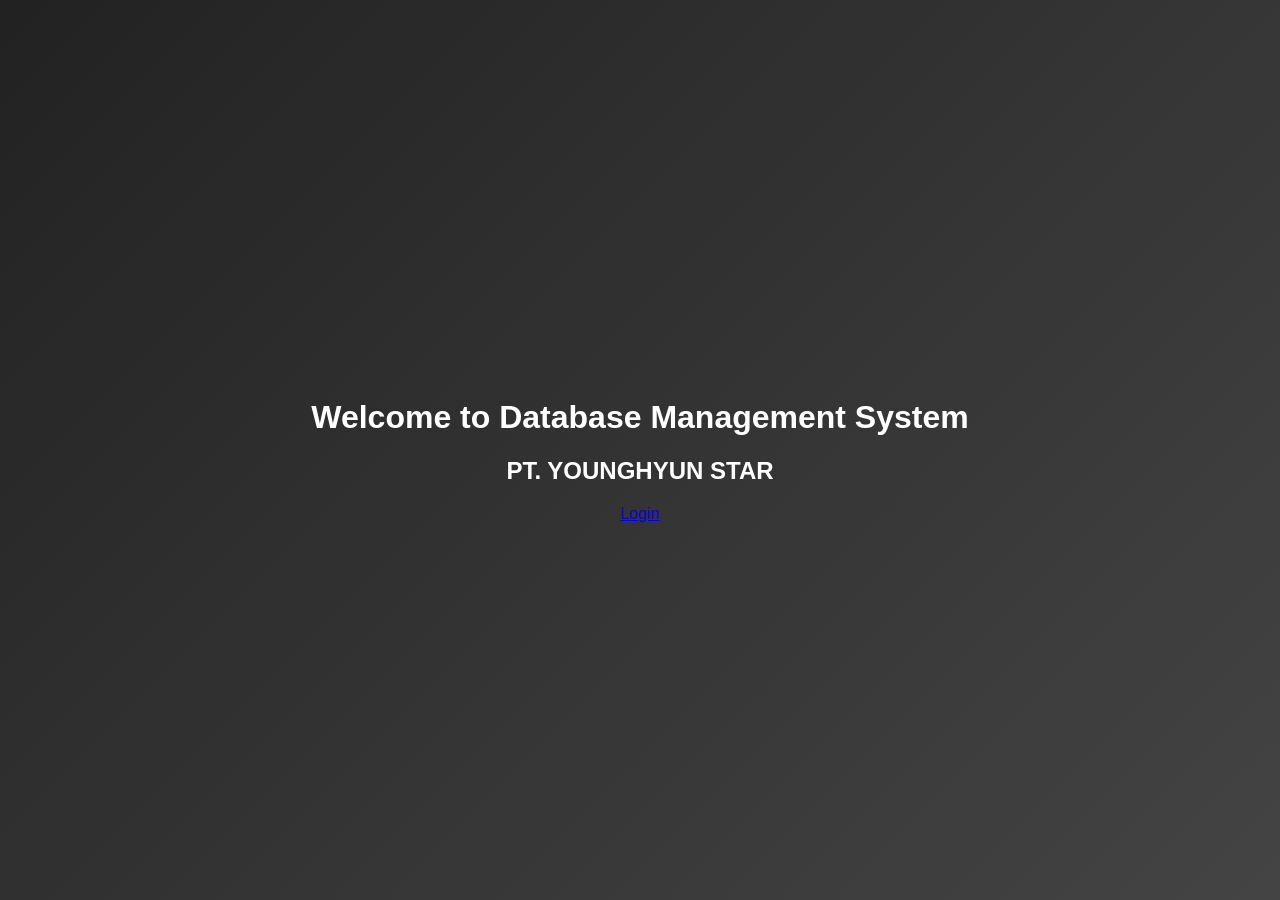
<file: YHS/index.html>
<!DOCTYPE html>
<html lang="en">
<head>
    <meta charset="UTF-8">
    <meta name="viewport" content="width=device-width, initial-scale=1.0">
    <title>PT. YOUNGHYUN STAR</title>
    <link rel="stylesheet" href="css/styles.css">
</head>
<body>
    <div class="container">
        <h1>Welcome to Database Management System</h1>
        <h2>PT. YOUNGHYUN STAR</h2>
        <a href="login.html" class="btn">Login</a>
    </div>
</body>
</html>
</file>
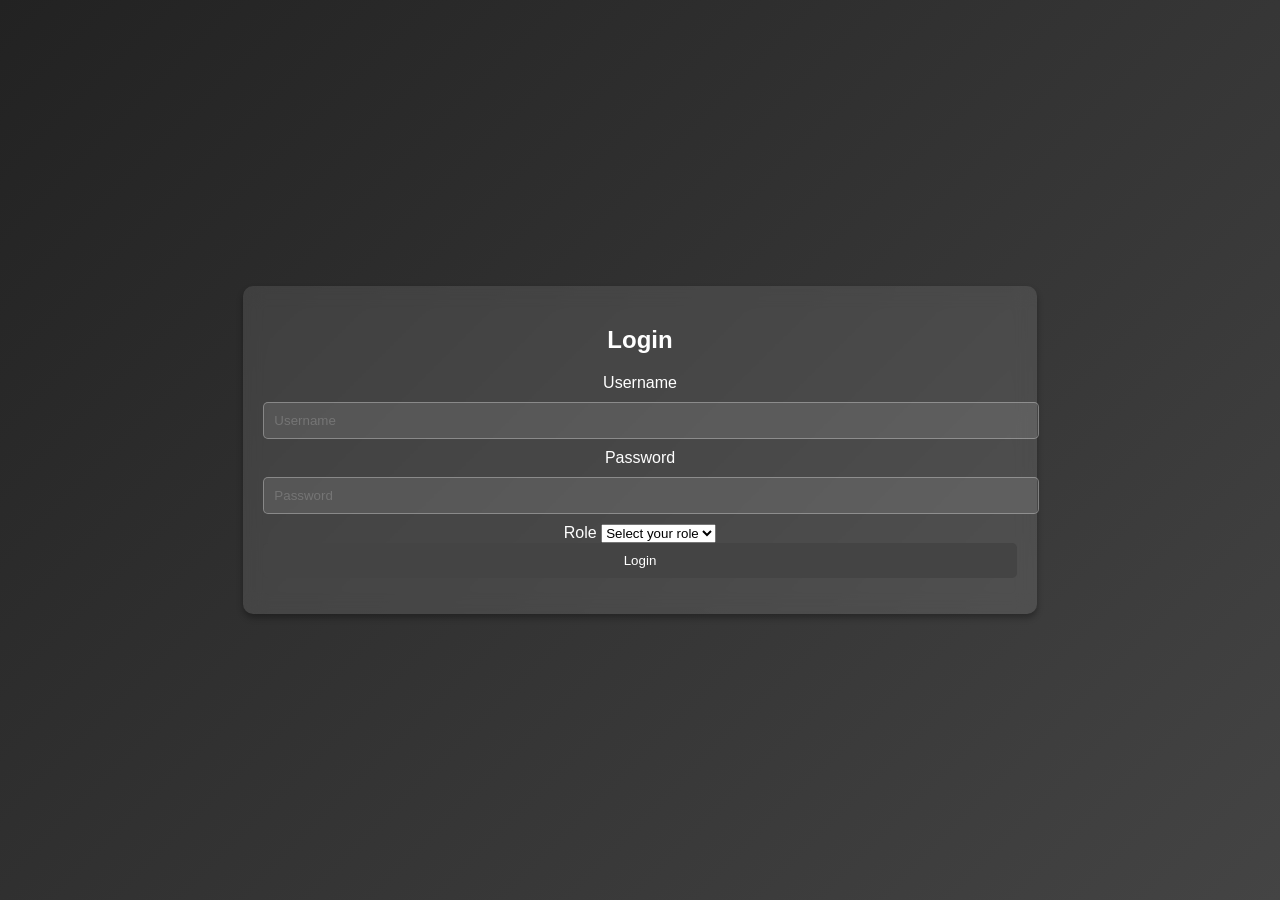
<file: YHS/login.html>
<!DOCTYPE html>
<html lang="en">
<head>
    <meta charset="UTF-8">
    <meta name="viewport" content="width=device-width, initial-scale=1.0">
    <title>Login</title>
    <link rel="stylesheet" href="css/styles.css">
</head>
<body>
    <div class="login-container">
        <h2>Login</h2>
        <form id="loginForm" action="php/login.php" method="POST">
            <label for="username">Username</label>
            <input type="text" id="username" name="username" placeholder="Username" required>
            
            <label for="password">Password</label>
            <input type="password" id="password" name="password" placeholder="Password" required>
            
            <label for="role">Role</label>
            <select id="role" name="role" required>
                <option value="" disabled selected>Select your role</option>
                <option value="admin">Admin</option>
                <option value="user">User </option>
            </select>
            
            <button type="submit">Login</button>
        </form>
        <p id="error-message"></p>
    </div>
    <script src="js/script.js"></script>
</body>
</html>
</file>
<file: YHS/css/styles.css>
/* Global Styles */
body {
    font-family: Arial, sans-serif;
    margin: 0;
    padding: 0;
    background: linear-gradient(135deg, #222, #444);
    color: white;
    display: flex;
    justify-content: center;
    align-items: center;
    height: 100vh;
}

/* Container */
.container {
    text-align: center;
}

/* Login Box */
.login-container {
    background: rgba(255, 255, 255, 0.1);
    padding: 20px;
    border-radius: 10px;
    box-shadow: 0 4px 6px rgba(0, 0, 0, 0.3);
    text-align: center;
    backdrop-filter: blur(10px);
    animation: fadeIn 1s ease-in-out;
}

/* Animasi */
@keyframes fadeIn {
    from {
        opacity: 0;
        transform: translateY(-20px);
    }
    to {
        opacity: 1;
        transform: translateY(0);
    }
}

/* Input */
input {
    width: 100%;
    padding: 10px;
    margin: 10px 0;
    border: 1px solid rgba(255, 255, 255, 0.3);
    border-radius: 5px;
    background: rgba(255, 255, 255, 0.1);
    color: white;
}

/* Tombol */
button {
    width: 100%;
    padding: 10px;
    background: #444;
    border: none;
    border-radius: 5px;
    color: white;
    cursor: pointer;
    transition: background 0.3s ease;
}

button:hover {
    background: #666;
}

/* Pesan error */
p {
    color: red;
}

/* Sidebar */
.sidebar {
    width: 250px;
    height: 100vh;
    background: rgba(0, 0, 0, 0.7);
    position: fixed;
    left: -250px;
    transition: 0.3s;
    padding-top: 60px;
    backdrop-filter: blur(10px);
}

/* Sidebar Links */
.sidebar a {
    display: block;
    padding: 15px;
    color: #ffffff;
    text-decoration: none;
    transition: background 0.3s ease;
}

.sidebar a:hover {
    background: #666;
}

/* Toggle Button */
.toggle-btn {
    position: absolute;
    left: 10px;
    top: 10px;
    background: rgba(255, 255, 255, 0.2);
    padding: 10px;
    border-radius: 5px;
    cursor: pointer;
}

/* Close Button */
.close-btn {
    position: absolute;
    right: 10px;
    top: 10px;
    background: rgba(255, 255, 255, 0.3);
    color: white;
    padding: 5px;
    border-radius: 5px;
    cursor: pointer;
    display: none;
}

/* Content */
.content {
    flex: 1;
    padding: 20px;
    text-align: center;
}

/* Logout Button */
.logout {
    position: absolute;
    right: 10px;
    top: 10px;
    background: #444;
    color: white;
    padding: 10px;
    text-decoration: none;
    border-radius: 5px;
    transition: background 0.3s ease;
}

.logout:hover {
    background: #666;
}

/* Tabel */
table {
    width: 100%;
    border-collapse: collapse;
    margin-top: 20px;
    background: rgba(255, 255, 255, 0.1);
    backdrop-filter: blur(10px);
    border-radius: 10px;
    overflow: hidden;
}

/* Table Headers & Cells */
th, td {
    padding: 15px;
    border-bottom: 1px solid rgba(255, 255, 255, 0.3);
    color: white;
}

th {
    background: rgba(0, 0, 0, 0.7);
}

tr:hover {
    background: rgba(255, 255, 255, 0.2);
    transition: 0.3s;
}

/* Statistik Cards */
.custom-box {
    background: rgba(255, 255, 255, 0.1) !important;
    backdrop-filter: blur(10px);
    border-radius: 10px;
    padding: 10px;
    text-align: center;
    transition: 0.3s;
}

.custom-box:hover {
    background: rgba(255, 255, 255, 0.2) !important;
}

/* Grafik & Cards */
.custom-card {
    background: rgba(255, 255, 255, 0.1) !important;
    backdrop-filter: blur(10px);
    border-radius: 10px;
    padding: 10px;
}

/* Efek Animasi */
.content-wrapper, .custom-box, .custom-card {
    animation: fadeIn 1s ease-in-out;
}
</file>
